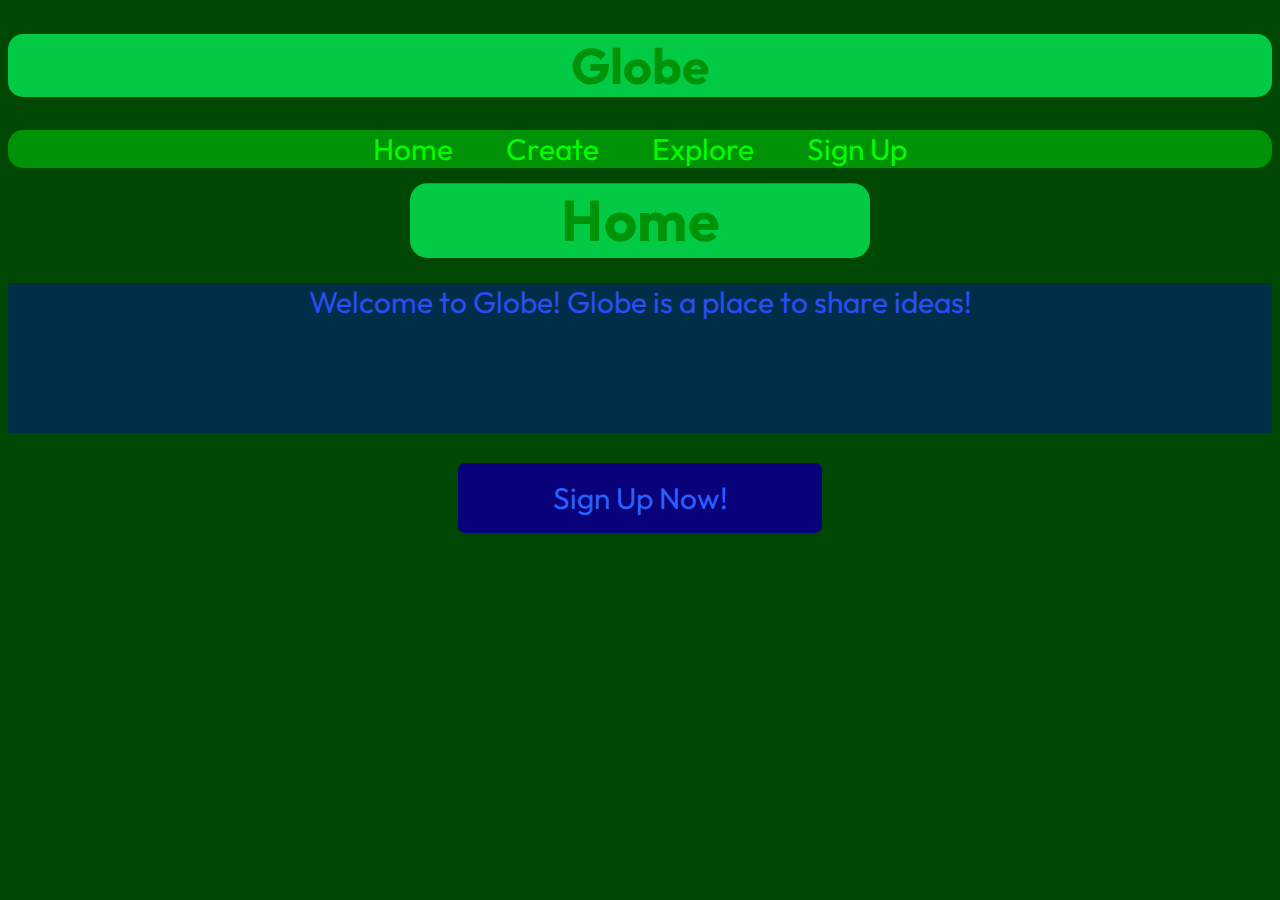
<file: index.html>
<!DOCTYPE html>
<html lang="en">
  <head>
    <meta charset="UTF-8" />
    <meta http-equiv="X-UA-Compatible" content="IE=edge" />
    <meta name="viewport" content="width=device-width, initial-scale=1.0" />
    <link rel="stylesheet" type="text/css" href="style.css" />
    <script src="main.js"></script>
    <title>Globe | Home</title>
  </head>
  <body>
    <noscript>You must have Javascript enabled to use Globe!</noscript>
    <h1>Globe</h1>
    <ul>
      <li class="navitm"><a href="index.html">Home</a></li>
      <li class="navitm"><a href="create.html">Create</a></li>
      <li class="navitm"><a href="explore.html">Explore</a></li>
      <li class="navitm"><a href="sign_up.html">Sign Up</a></li>
    </ul>
    <br />
    <h2 id="title" class="title">Home</h2>
    <p>Welcome to Globe! Globe is a place to share ideas!</p>
    <a class="sign_up" href="./sign_up.html">Sign Up Now!</a>
  </body>
</html>
</file>
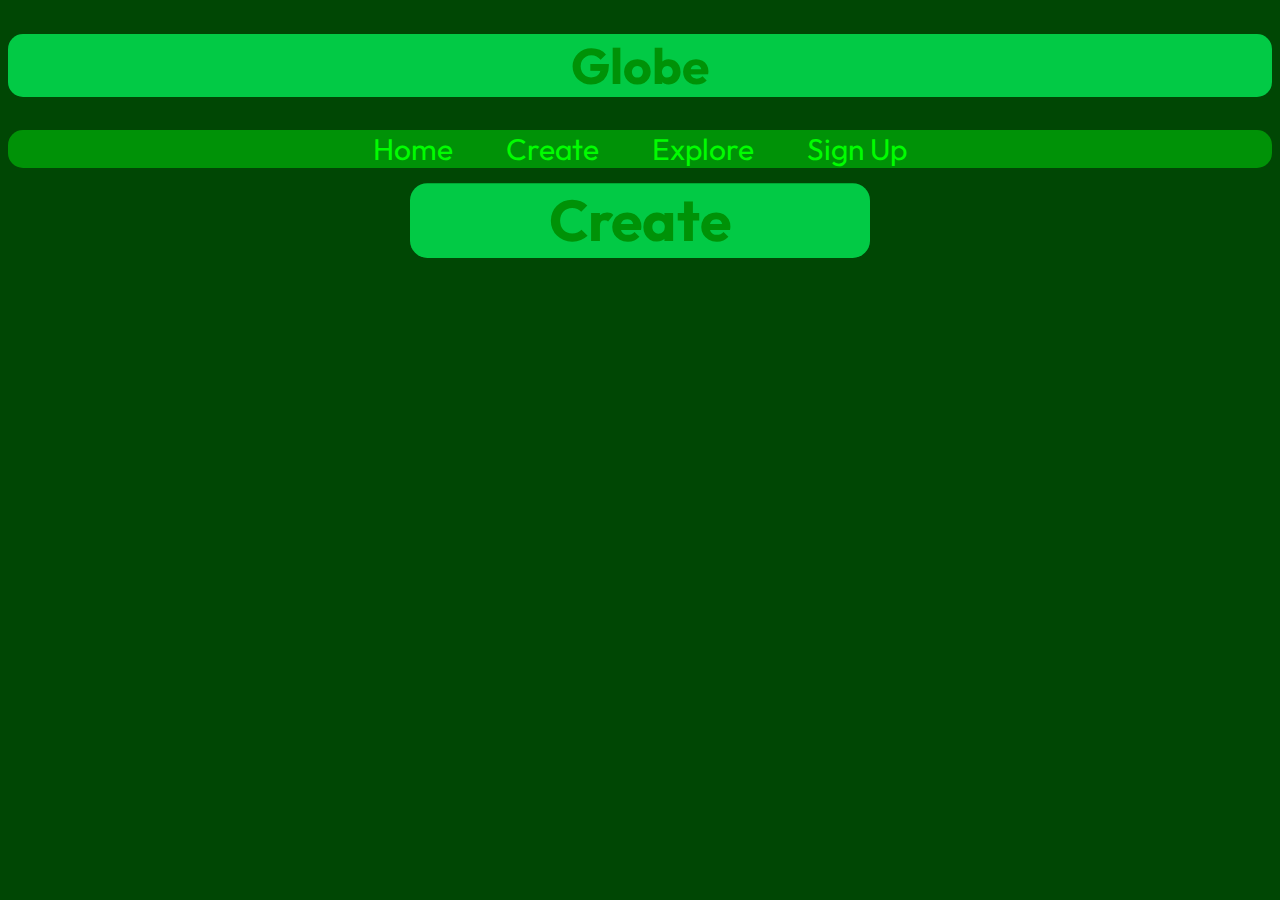
<file: create.html>
<!DOCTYPE html>
<html lang="en">
  <head>
    <meta charset="UTF-8" />
    <meta http-equiv="X-UA-Compatible" content="IE=edge" />
    <meta name="viewport" content="width=device-width, initial-scale=1.0" />
    <link rel="stylesheet" type="text/css" href="style.css" />
    <script src="main.js"></script>
    <title>Globe | Create</title>
  </head>
  <body>
    <noscript>You must have Javascript enabled to use Globe!</noscript>
    <h1>Globe</h1>
    <ul>
      <li class="navitm"><a href="index.html">Home</a></li>
      <li class="navitm"><a href="create.html">Create</a></li>
      <li class="navitm"><a href="explore.html">Explore</a></li>
      <li class="navitm"><a href="sign_up.html">Sign Up</a></li>
    </ul>
    <br />
    <h2 id="title" class="title">Create</h2>
  </body>
</html>
</file>
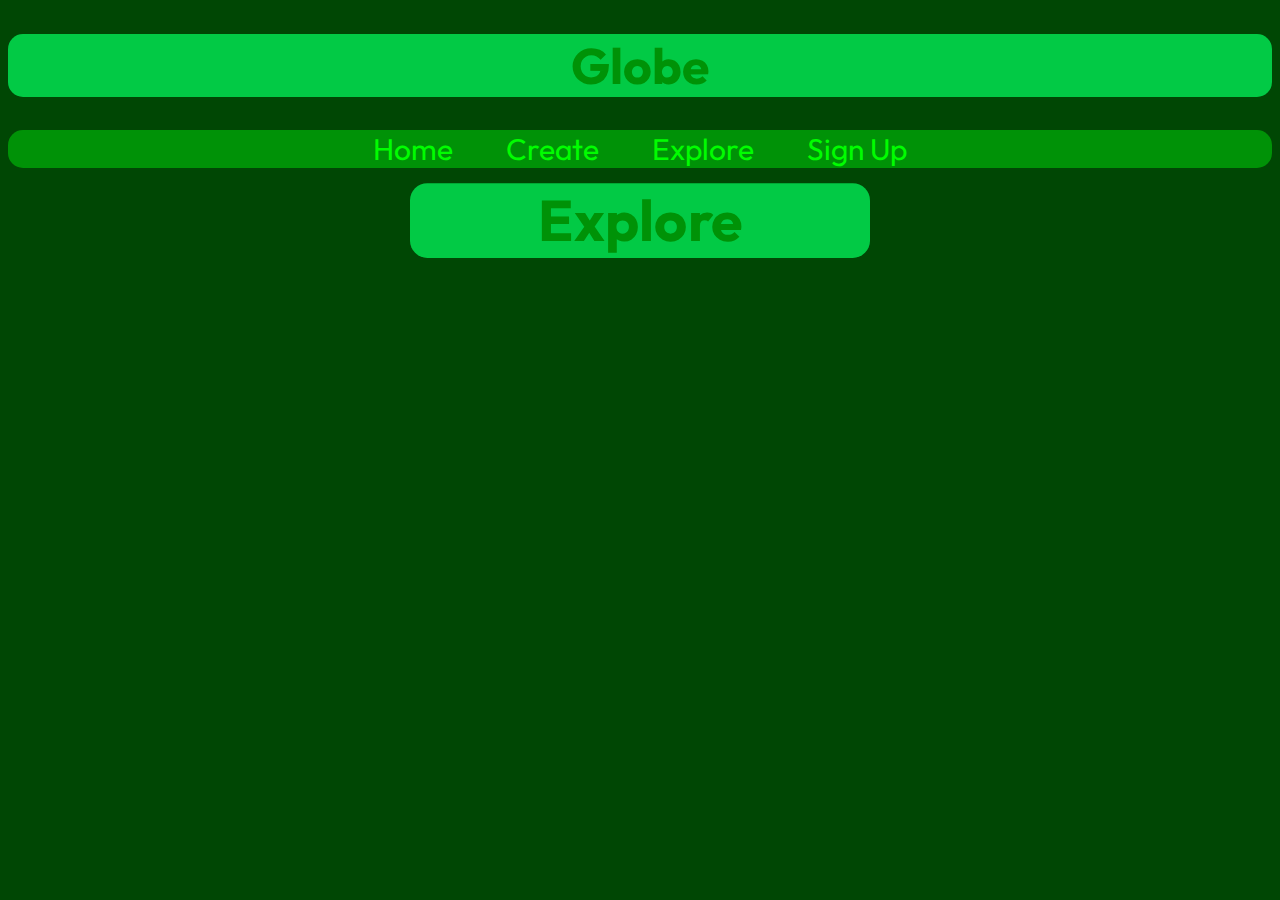
<file: explore.html>
<!DOCTYPE html>
<html lang="en">
  <head>
    <meta charset="UTF-8" />
    <meta http-equiv="X-UA-Compatible" content="IE=edge" />
    <meta name="viewport" content="width=device-width, initial-scale=1.0" />
    <link rel="stylesheet" type="text/css" href="style.css" />
    <script src="main.js"></script>
    <title>Globe | Home</title>
  </head>
  <body>
    <noscript>You must have Javascript enabled to use Globe!</noscript>
    <h1>Globe</h1>
    <ul>
      <li class="navitm"><a href="index.html">Home</a></li>
      <li class="navitm"><a href="create.html">Create</a></li>
      <li class="navitm"><a href="explore.html">Explore</a></li>
      <li class="navitm"><a href="sign_up.html">Sign Up</a></li>
    </ul>
    <br />
    <h2 id="title" class="title">Explore</h2>
  </body>
</html>
</file>
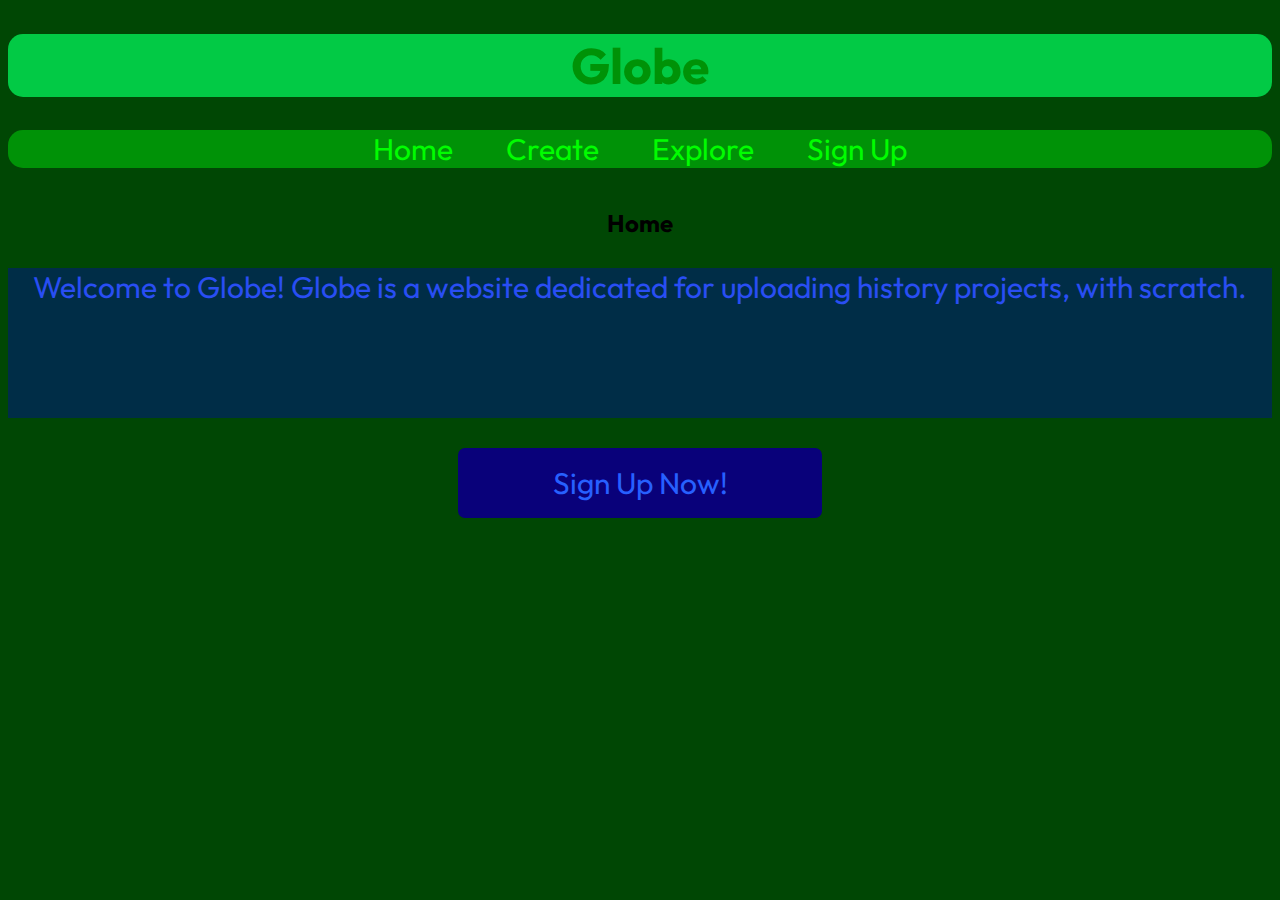
<file: home.html>
<!DOCTYPE html>
<html lang="en">
  <head>
    <meta charset="UTF-8" />
    <meta http-equiv="X-UA-Compatible" content="IE=edge" />
    <meta name="viewport" content="width=device-width, initial-scale=1.0" />
    <link rel="stylesheet" type="text/css" href="style.css" />
    <script src="main.js"></script>
    <title>Globe | Home</title>
  </head>
  <body>
    <h1>Globe</h1>
    <ul>
      <li class="navitm"><a href="home.html">Home</a></li>
      <li class="navitm"><a href="create.html">Create</a></li>
      <li class="navitm"><a href="explore.html">Explore</a></li>
      <li class="navitm"><a href="sign_up.html">Sign Up</a></li>
    </ul>
    <br />
    <h2>Home</h2>
    <p>
      Welcome to Globe! Globe is a website dedicated for uploading history
      projects, with scratch.
    </p>
    <a class="sign_up" href="sign_up.html">Sign Up Now!</a>
  </body>
</html>
</file>
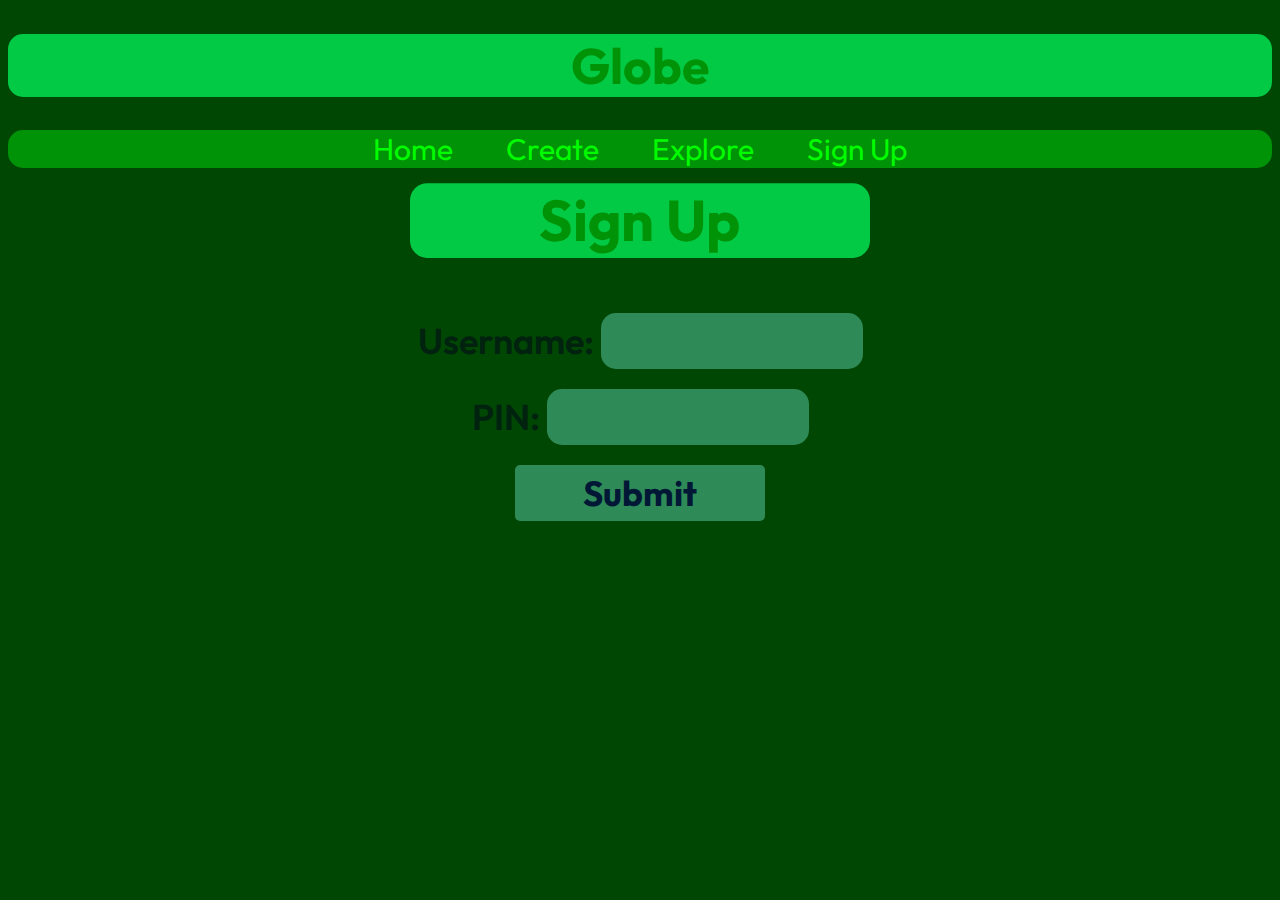
<file: sign_up.html>
<!DOCTYPE html>
<html lang="en">
  <head>
    <meta charset="UTF-8" />
    <meta http-equiv="X-UA-Compatible" content="IE=edge" />
    <meta name="viewport" content="width=device-width, initial-scale=1.0" />
    <link rel="stylesheet" type="text/css" href="style.css" />
    <script src="main.js"></script>
    <title>Globe | Home</title>
  </head>
  <body>
    <noscript>You must have Javascript enabled to use Globe!</noscript>
    <h1>Globe</h1>
    <ul>
      <li class="navitm"><a href="index.html">Home</a></li>
      <li class="navitm"><a href="create.html">Create</a></li>
      <li class="navitm"><a href="explore.html">Explore</a></li>
      <li class="navitm"><a href="sign_up.html">Sign Up</a></li>
    </ul>
    <br />
    <h2 id="title" class="title">Sign Up</h2>
    <br />
    <br />
    <br />
    <form id="sign_up" action="https://formspree.io/f/xyyojzel" method="POST">
      <label for="username">Username: </label>
      <input type="text" name="username" id="username" />
      <br />
      <br />
      <label for="pin">PIN: </label>
      <input
        type="number"
        name="pin"
        id="pin"
        min="0"
        max="9999"
        onkeydown="javascript: return event.keyCode === 8 ||
    event.keyCode === 46 ? true : !isNaN(Number(event.key))"
      />
      <br />
      <br />
      <input type="submit" name="submit" id="submit" />
    </form>
    <br />
    <br />
    <h4 id="status"></h4>
  </body>
</html>
</file>
<file: style.css>
@import url("https://fonts.googleapis.com/css2?family=Outfit:wght@300&display=swap");
body {
  text-align: center;
  background-color: rgb(0, 71, 4);
  font-family: "Outfit", sans-serif;
}

h1 {
  font-size: 50px;
  color: rgb(0, 146, 7);
  background-color: rgb(2, 202, 69);
  border-radius: 15px;
}

.title {
  width: 400px;
  height: 65px;
  font-size: 50px;
  margin: 0 auto;
  color: rgb(0, 146, 7);
  background-color: rgb(2, 202, 69);
  border-radius: 15px;
  transition: background 250ms ease-in-out, transform 150ms ease;
}

ul {
  list-style-type: none;
  margin: 0;
  padding: 0;
  overflow: hidden;
  background-color: rgb(0, 146, 7);
  border-radius: 15px;
}

.navitm {
  display: inline;
  font-size: 30px;
  padding: 25px;
  float: center;
}

li a {
  text-align: center;
  text-decoration: none;
  color: rgb(0, 253, 0);
  transition: background 250ms ease-in, transform 150ms ease;
}

li a:hover {
  color: rgb(14, 124, 0);
  background-color: rgb(85, 168, 2);
  border-radius: 5px;
  transform: scale(0.99);
}

.sign_up {
  text-align: center;
  font-size: 35px;
  width: 300px;
  text-decoration: none;
  color: rgb(39, 96, 255);
  background-color: rgb(9, 1, 122);
  border-radius: 7px;
  -webkit-appearance: none;
  -moz-appearance: none;
}

p {
  background-color: rgb(0, 45, 71);
  height: 150px;
  color: rgb(41, 78, 243);
  font-size: 30px;
  transition: background 250ms ease-in, transform 150ms ease;
}

p:hover {
  transform: scale(0.99);
}

.sign_up {
  display: inline-block;
  border: none;
  padding: 1rem 2rem;
  margin: 0;
  text-decoration: none;
  font-family: "Outfit", sans-serif;
  font-size: 30px;
  cursor: pointer;
  text-align: center;
  transition: background 250ms ease-in-out, transform 150ms ease;
  -webkit-appearance: none;
  -moz-appearance: none;
}

.sign_up:hover,
.sign_up:focus {
  background: #033775;
  transform: scale(1.1);
}

.sign_up:focus {
  outline: 1px solid rgb(14, 39, 92);
  outline-offset: -4px;
}

.sign_up:active {
  transform: scale(0.99);
}

h3 {
  color: rgb(9, 14, 94);
}

input {
  font-family: "Outfit", sans-serif;
  font-size: 35px;
  width: 250px;
  background-color: seagreen;
  text-decoration: none;
  padding: 4px;
  -webkit-appearance: none;
  -moz-appearance: none;
  border: 2px solid rgba(238, 238, 238, 0);
  border-radius: 15px;
}

input:-webkit-autofill,
input:-webkit-autofill:hover,
input:-webkit-autofill:focus,
input:-webkit-autofill:active {
  transition: background-color 5000s ease-in-out 0s;
}

input:-webkit-autofill::first-line {
  font-family: "Outfit", sans-serif !important;
  font-size: 35px;
}

input[type="number"]::-webkit-inner-spin-button,
input[type="number"]::-webkit-outer-spin-button {
  -webkit-appearance: none;
  margin: 0;
}

input:focus {
  outline: #002552;
  outline-width: 3px;
}

label {
  font-size: 36px;
  font-weight: 600;
  color: #00220f;
}

input[type="submit"] {
  font-weight: bold;
  color: #001836;
  border-radius: 5px;
}

#status {
  font-size: 35px;
  color: #00220f;
  width: 150px;
  margin: 0 auto;
  height: 50px;
  border-radius: 10px;
}
</file>
